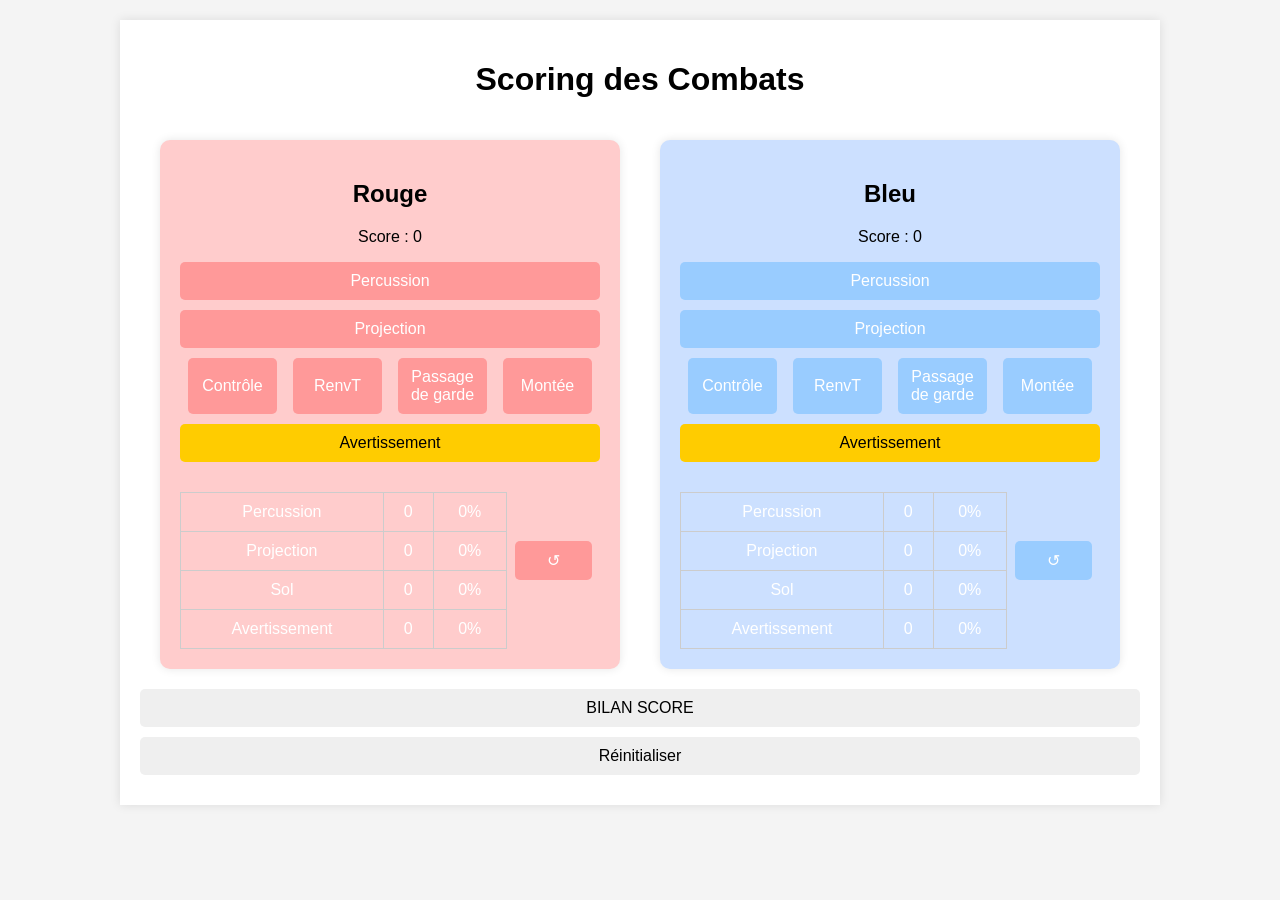
<file: index.html>
<!DOCTYPE html>
<html lang="en">
<head>
  <meta charset="UTF-8">
  <meta name="viewport" content="width=device-width, initial-scale=1.0">
  <title>Scoring App</title>
  <link rel="stylesheet" href="style.css">
</head>
<body>
  <div id="app">
    <h1>Scoring des Combats</h1>
    
    <div class="scores">
      <!-- Combatant Rouge -->
      <div class="combatant" style="background-color: #ffcccc;">
        <h2>Rouge</h2>
        <p id="score-red">Score : 0</p>
        <button class="rectangular red-button" onclick="addScore('red', 1)">Percussion</button>
        <button class="rectangular red-button" onclick="addScore('red', 2)">Projection</button>

        <div class="sol-buttons">
          <button class="square red-button" onclick="addScore('red', 3)">Contrôle</button>
          <button class="square red-button" onclick="addScore('red', 4)">RenvT</button>
          <button class="square red-button" onclick="addScore('red', 5)">Passage de garde</button>
          <button class="square red-button" onclick="addScore('red', 6)">Montée</button>
        </div>

        <button class="rectangular yellow-button" onclick="addWarning('red')">Avertissement</button>

        <!-- Tableau des statistiques -->
        <div style="display: flex; justify-content: space-between; align-items: center;">
          <table id="red-stats" class="stats-table">
            <tr>
              <td>Percussion</td>
              <td id="red-percussion-count">0</td>
              <td id="red-percussion-percent">0%</td>
            </tr>
            <tr>
              <td>Projection</td>
              <td id="red-projection-count">0</td>
              <td id="red-projection-percent">0%</td>
            </tr>
            <tr>
              <td>Sol</td>
              <td id="red-sol-count">0</td>
              <td id="red-sol-percent">0%</td>
            </tr>
            <tr>
              <td>Avertissement</td>
              <td id="red-warning-count">0</td>
              <td id="red-warning-percent">0%</td>
            </tr>
          </table>

          <!-- Bouton "Annuler le dernier point" -->
          <button class="square red-button" onclick="undoLastPoint('red')">↺</button>
        </div>
      </div>

      <!-- Combatant Bleu -->
      <div class="combatant" style="background-color: #cce0ff;">
        <h2>Bleu</h2>
        <p id="score-blue">Score : 0</p>
        <button class="rectangular blue-button" onclick="addScore('blue', 1)">Percussion</button>
        <button class="rectangular blue-button" onclick="addScore('blue', 2)">Projection</button>

        <div class="sol-buttons">
          <button class="square blue-button" onclick="addScore('blue', 3)">Contrôle</button>
          <button class="square blue-button" onclick="addScore('blue', 4)">RenvT</button>
          <button class="square blue-button" onclick="addScore('blue', 5)">Passage de garde</button>
          <button class="square blue-button" onclick="addScore('blue', 6)">Montée</button>
        </div>

        <button class="rectangular yellow-button" onclick="addWarning('blue')">Avertissement</button>

        <!-- Tableau des statistiques -->
        <div style="display: flex; justify-content: space-between; align-items: center;">
          <table id="blue-stats" class="stats-table">
            <tr>
              <td>Percussion</td>
              <td id="blue-percussion-count">0</td>
              <td id="blue-percussion-percent">0%</td>
            </tr>
            <tr>
              <td>Projection</td>
              <td id="blue-projection-count">0</td>
              <td id="blue-projection-percent">0%</td>
            </tr>
            <tr>
              <td>Sol</td>
              <td id="blue-sol-count">0</td>
              <td id="blue-sol-percent">0%</td>
            </tr>
            <tr>
              <td>Avertissement</td>
              <td id="blue-warning-count">0</td>
              <td id="blue-warning-percent">0%</td>
            </tr>
          </table>

          <!-- Bouton "Annuler le dernier point" -->
          <button class="square blue-button" onclick="undoLastPoint('blue')">↺</button>
        </div>
      </div>
    </div>
    <button onclick="window.location.href='bilan.html'">BILAN SCORE</button>
    
 
    <button onclick="resetScores()">Réinitialiser</button>
  </div>

  <script src="script.js"></script>
</body>
</html>
</file>
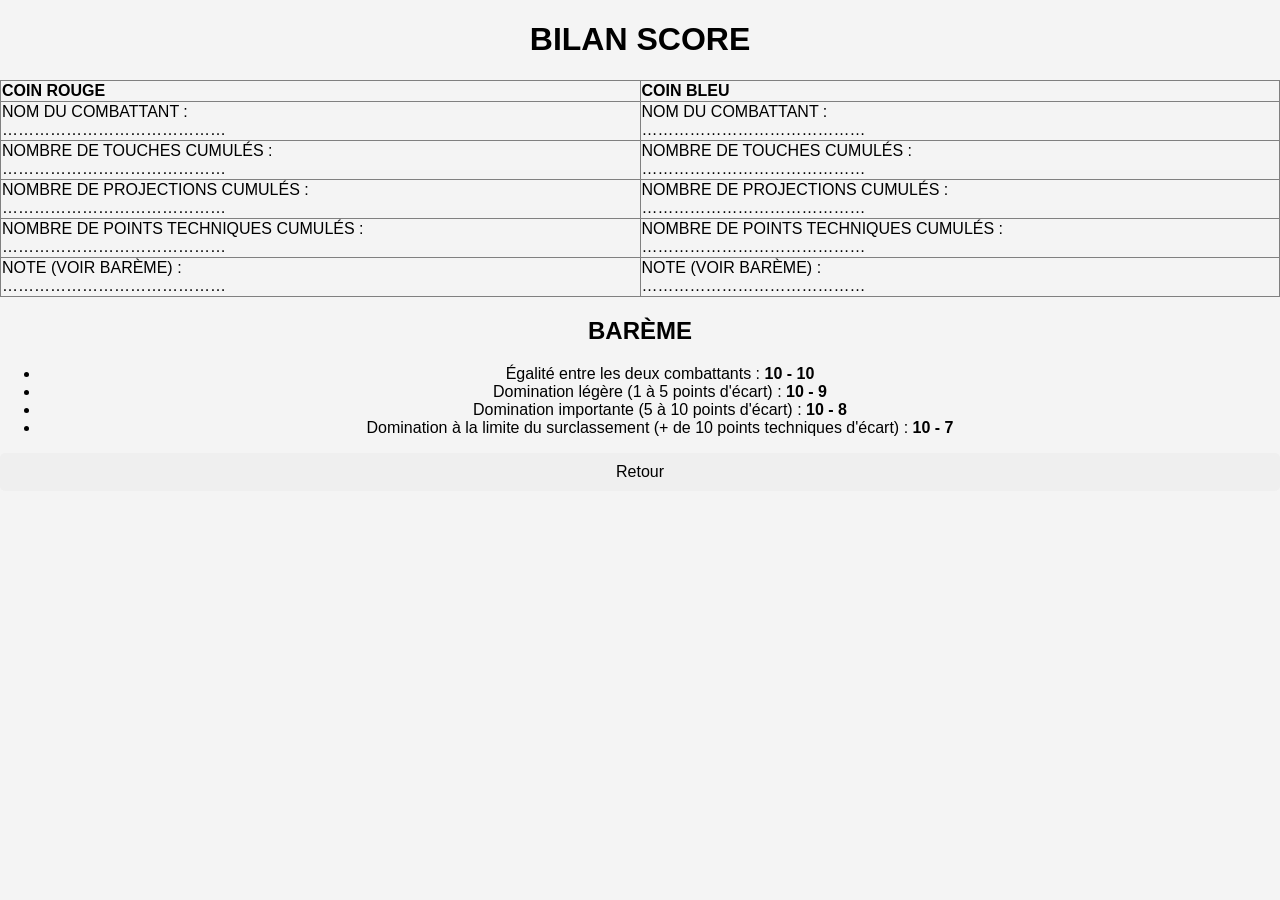
<file: bilan.html>
<!DOCTYPE html>
<html lang="en">
<head>
  <meta charset="UTF-8">
  <meta name="viewport" content="width=device-width, initial-scale=1.0">
  <title>Fiche Score Multiobs</title>
  <link rel="stylesheet" href="style.css">
</head>
<body>
  <h1>BILAN SCORE </h1>

  <table border="1" style="width: 100%; text-align: left; border-collapse: collapse;">
    <tr>
      <th>COIN ROUGE</th>
      <th>COIN BLEU</th>
    </tr>
    <tr>
      <td>NOM DU COMBATTANT : <br> ……………………………………</td>
      <td>NOM DU COMBATTANT : <br> ……………………………………</td>
    </tr>
    <tr>
      <td>NOMBRE DE TOUCHES CUMULÉS : <br> ……………………………………</td>
      <td>NOMBRE DE TOUCHES CUMULÉS : <br> ……………………………………</td>
    </tr>
    <tr>
      <td>NOMBRE DE PROJECTIONS CUMULÉS : <br> ……………………………………</td>
      <td>NOMBRE DE PROJECTIONS CUMULÉS : <br> ……………………………………</td>
    </tr>
    <tr>
      <td>NOMBRE DE POINTS TECHNIQUES CUMULÉS : <br> ……………………………………</td>
      <td>NOMBRE DE POINTS TECHNIQUES CUMULÉS : <br> ……………………………………</td>
    </tr>
    <tr>
      <td>NOTE (VOIR BARÈME) : <br> ……………………………………</td>
      <td>NOTE (VOIR BARÈME) : <br> ……………………………………</td>
    </tr>
  </table>

  <h2>BARÈME</h2>
  <ul>
    <li>Égalité entre les deux combattants : <strong>10 - 10</strong></li>
    <li>Domination légère (1 à 5 points d'écart) : <strong>10 - 9</strong></li>
    <li>Domination importante (5 à 10 points d'écart) : <strong>10 - 8</strong></li>
    <li>Domination à la limite du surclassement (+ de 10 points techniques d'écart) : <strong>10 - 7</strong></li>
  </ul>

  <button onclick="goBack()">Retour</button>
  <script>
    function goBack() {
      window.history.back(); // Retourne à la page précédente
    }
  </script>
</body>
</html>
</file>
<file: style.css>
/* Styles globaux pour le body et l'application */
body {
  font-family: Arial, sans-serif;
  background-color: #f4f4f4;
  margin: 0;
  padding: 0;
  text-align: center;
}

#app {
  max-width: 1000px;
  margin: 20px auto;
  padding: 20px;
  background-color: white;
  box-shadow: 0px 0px 10px rgba(0, 0, 0, 0.1);
  display: flex;
  flex-direction: column; /* Colonne pour organiser les éléments */
  align-items: center;
}

.scores {
  display: flex;
  justify-content: space-between;
  width: 100%;
}

.combatant {
  display: inline-block;
  width: 45%;
  margin: 20px;
  padding: 20px;
  border-radius: 10px;
  background-color: #f4f4f4;
  box-shadow: 0px 0px 10px rgba(0, 0, 0, 0.1);
  vertical-align: top;
}

.combatant h2 {
  font-size: 24px;
  margin-bottom: 20px;
}

/* Boutons généraux */
button {
  display: block;
  width: 100%;
  margin-bottom: 10px;
  padding: 10px;
  font-size: 16px;
  cursor: pointer;
  border: none;
  border-radius: 5px;
}

button:hover {
  background-color: #ddd;
}

/* Boutons Rouge */
.red-button {
  background-color: #ff9999; /* Rouge plus pâle */
  color: white;
}

.yellow-button {
  background-color: #ffcc00; /* Jaune orangé pour avertissement */
  color: black;
}

.undo-button.red-button {
  background-color: #ff9999; /* Rouge pâle pour Annuler le dernier point */
  color: white;
}

/* Boutons Bleu */
.blue-button {
  background-color: #99ccff; /* Bleu plus pâle */
  color: white;
}

.undo-button.blue-button {
  background-color: #99ccff; /* Bleu pâle pour Annuler le dernier point */
  color: white;
}

/* Boutons spécifiques au sol */
.sol-buttons {
  display: flex;
  justify-content: space-between;
  margin-bottom: 10px;
}

.square {
  width: 22%;
  margin: 0 2%;
}

/* Tableau des statistiques */
.stats-table {
  width: 100%;
  margin-top: 20px;
  border-collapse: collapse;
}

.stats-table td {
  padding: 10px;
  border: 1px solid #ccc;
  text-align: center;
}

#red-stats td {
  background-color: #ffcccc; /* Rouge clair (fond du tableau Rouge) */
  color: white;
}

#blue-stats td {
  background-color: #cce0ff; /* Bleu clair (fond du tableau Bleu) */
  color: white;
}
</file>
